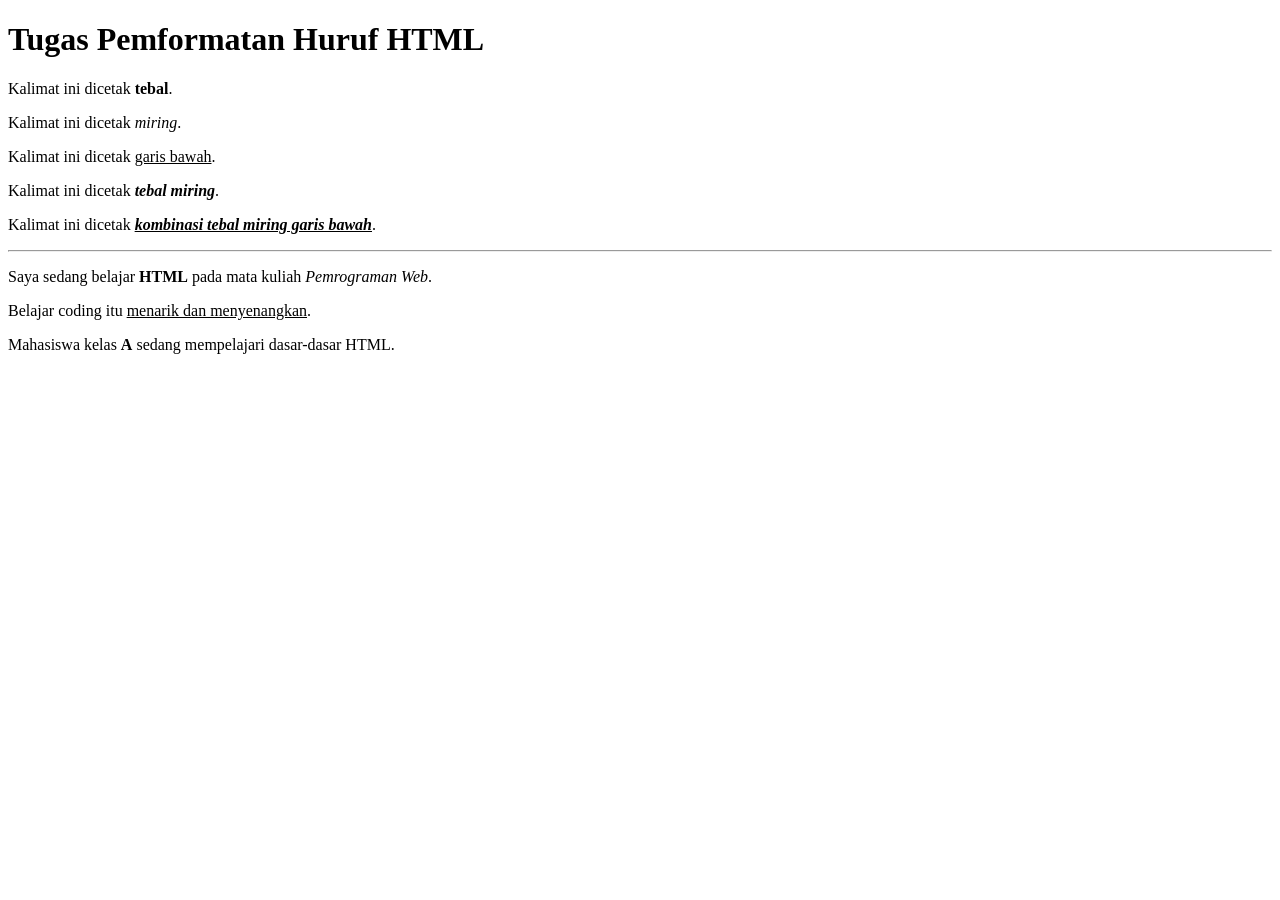
<file: A-2500018015-Ryan Dwi Nur Ikhsan-PWeb-Tugas036-SKRIP.html>
<!DOCTYPE html>
<html>
<head>
    <title>Format Huruf HTML</title>
</head>

<body>

<h1>Tugas Pemformatan Huruf HTML</h1>

<p>
Kalimat ini dicetak <b>tebal</b>.
</p>

<p>
Kalimat ini dicetak <i>miring</i>.
</p>

<p>
Kalimat ini dicetak <u>garis bawah</u>.
</p>

<p>
Kalimat ini dicetak <b><i>tebal miring</i></b>.
</p>

<p>
Kalimat ini dicetak <b><i><u>kombinasi tebal miring garis bawah</u></i></b>.
</p>

<hr>

<p>
Saya sedang belajar <b>HTML</b> pada mata kuliah <i>Pemrograman Web</i>.
</p>

<p>
Belajar coding itu <u>menarik dan menyenangkan</u>.
</p>

<p>
Mahasiswa kelas <b>A</b> sedang mempelajari dasar-dasar HTML.
</p>

</body>
</html>
</file>
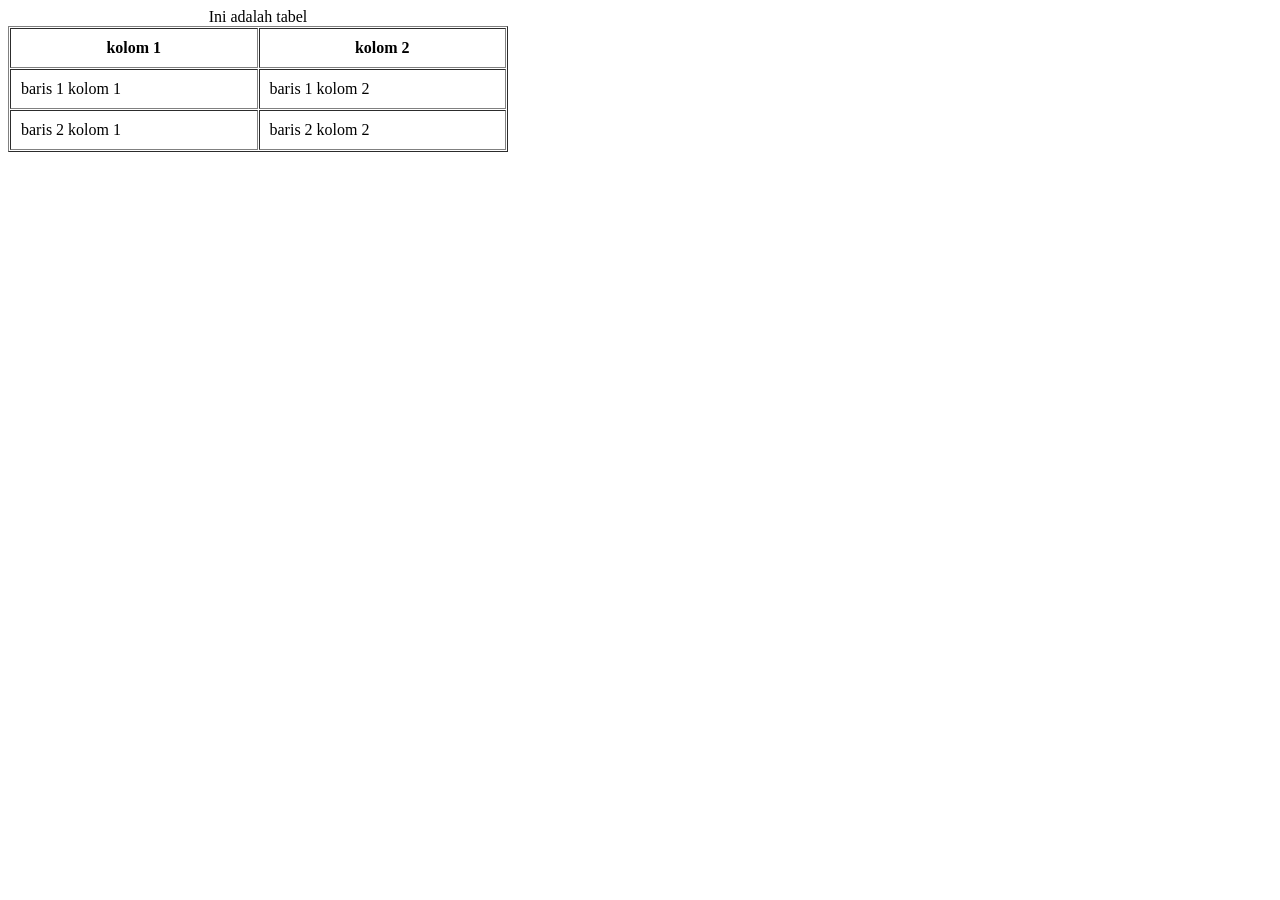
<file: A-2500018015-Ryan Dwi Nur Ikhsan-PWeb0310-Tugas-SKRIP.html>
<!DOCTYPE html>
<html>
<head>
    <title>Tabel HTML</title>
</head>

<body>

    <table width="500" border="1" cellspacing="1" cellpadding="10">

        <caption>Ini adalah tabel</caption>

        <tr>
            <th>kolom 1</th>
            <th>kolom 2</th>
        </tr>

        <tr>
            <td>baris 1 kolom 1</td>
            <td>baris 1 kolom 2</td>
        </tr>

        <tr>
            <td>baris 2 kolom 1</td>
            <td>baris 2 kolom 2</td>
        </tr>

    </table>

</body>
</html>
</file>
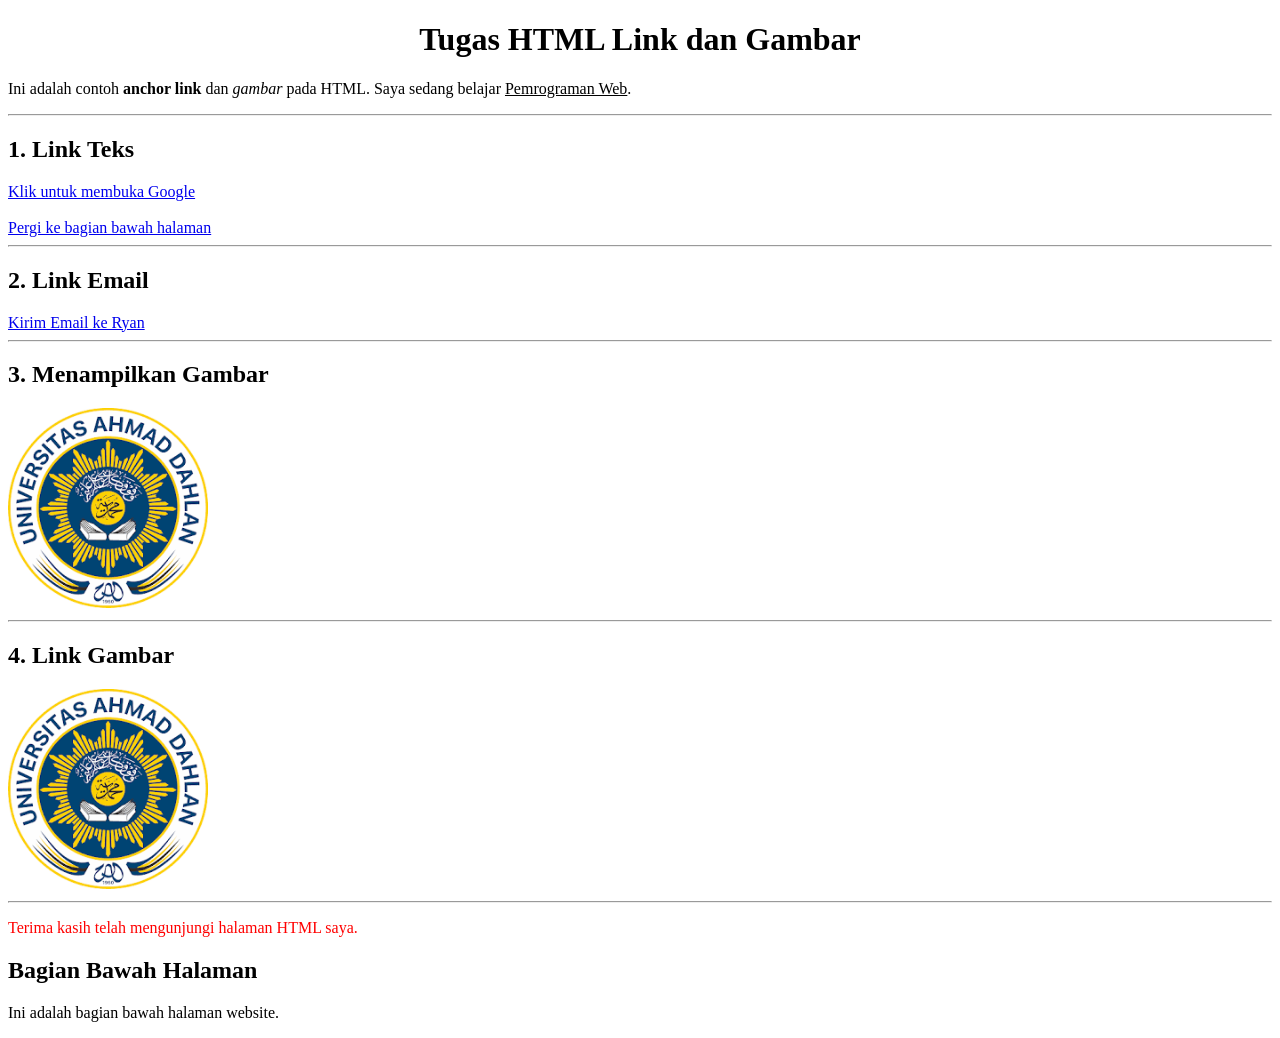
<file: A-2500018015-Ryan Dwi Nur Ikhsan-PWeb0311-Tugas-SKRIP.html>
<!DOCTYPE html>
<html>
<head>
    <title>Tugas Link dan Gambar HTML</title>
</head>

<body>

<h1 align="center">Tugas HTML Link dan Gambar</h1>

<p>
Ini adalah contoh <b>anchor link</b> dan <i>gambar</i> pada HTML.
Saya sedang belajar <u>Pemrograman Web</u>.
</p>

<hr>

<h2>1. Link Teks</h2>

<a href="https://www.google.com">
Klik untuk membuka Google
</a>

<br><br>

<a href="#bawah">
Pergi ke bagian bawah halaman
</a>

<hr>

<h2>2. Link Email</h2>

<a href="mailto:2500018015@webmail.uad.ac.id">
Kirim Email ke Ryan
</a>

<hr>

<h2>3. Menampilkan Gambar</h2>

<img src="[data-uri]"
width="200">

<hr>

<h2>4. Link Gambar</h2>

<a href="https://www.uad.ac.id">

<img src="[data-uri]"
width="200">

</a>

<hr>

<p>
<font color="red">
Terima kasih telah mengunjungi halaman HTML saya.
</font>
</p>

<h2 id="bawah">Bagian Bawah Halaman</h2>

<p>
Ini adalah bagian bawah halaman website.
</p>

</body>
</html>
</file>
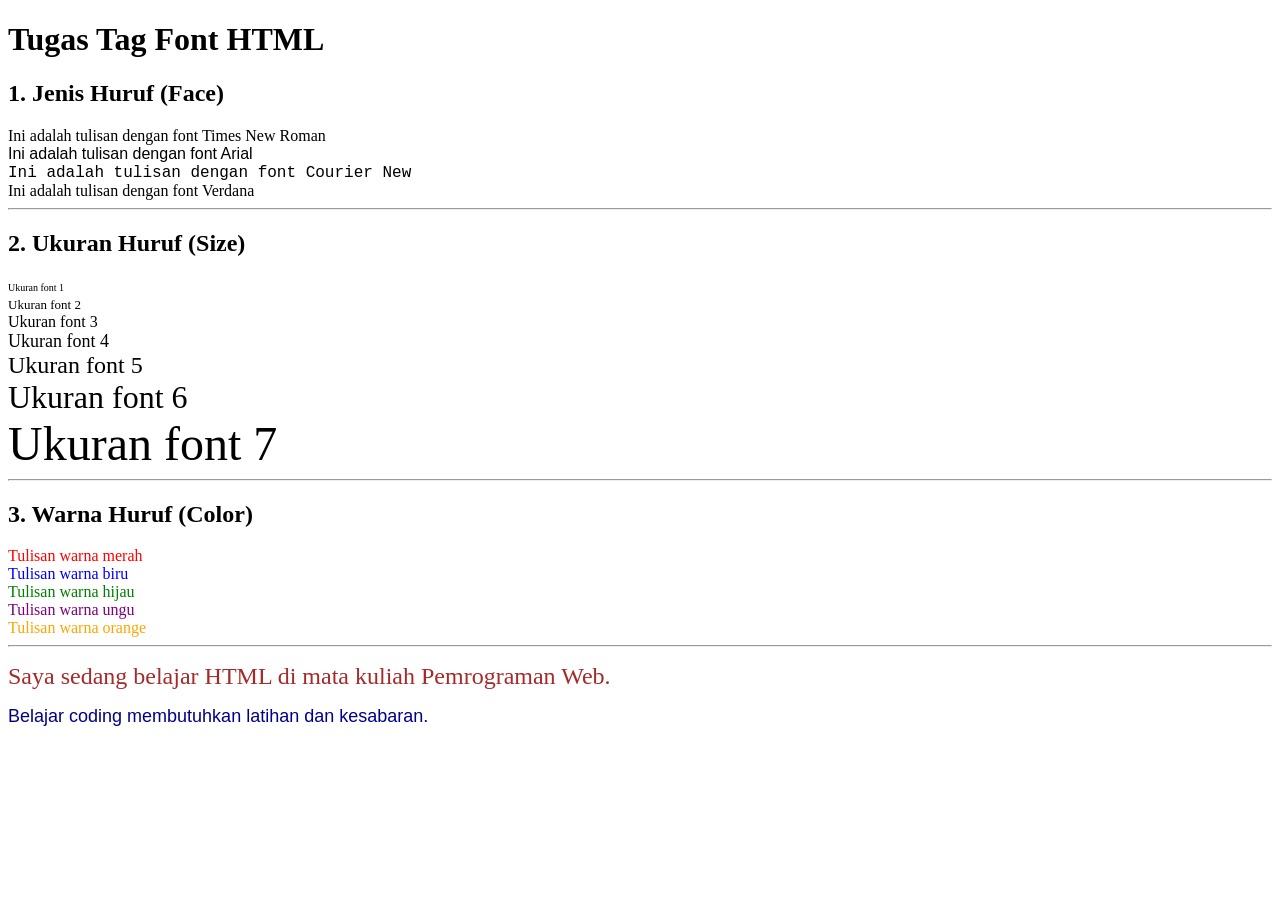
<file: A-2500018015-Ryan Dwi Nur Ikhsan-PWeb039-Tugas-SKRIP.html>
<!DOCTYPE html>
<html>
<head>
    <title>Tag Font HTML</title>
</head>

<body>

<h1>Tugas Tag Font HTML</h1>

<h2>1. Jenis Huruf (Face)</h2>

<font face="Times New Roman">
Ini adalah tulisan dengan font Times New Roman
</font>
<br>

<font face="Arial">
Ini adalah tulisan dengan font Arial
</font>
<br>

<font face="Courier New">
Ini adalah tulisan dengan font Courier New
</font>
<br>

<font face="Verdana">
Ini adalah tulisan dengan font Verdana
</font>

<hr>

<h2>2. Ukuran Huruf (Size)</h2>

<font size="1">Ukuran font 1</font><br>
<font size="2">Ukuran font 2</font><br>
<font size="3">Ukuran font 3</font><br>
<font size="4">Ukuran font 4</font><br>
<font size="5">Ukuran font 5</font><br>
<font size="6">Ukuran font 6</font><br>
<font size="7">Ukuran font 7</font><br>

<hr>

<h2>3. Warna Huruf (Color)</h2>

<font color="red">Tulisan warna merah</font><br>
<font color="blue">Tulisan warna biru</font><br>
<font color="green">Tulisan warna hijau</font><br>
<font color="purple">Tulisan warna ungu</font><br>
<font color="orange">Tulisan warna orange</font><br>

<hr>

<p>
<font face="Verdana" size="5" color="brown">
Saya sedang belajar HTML di mata kuliah Pemrograman Web.
</font>
</p>

<p>
<font face="Arial" size="4" color="darkblue">
Belajar coding membutuhkan latihan dan kesabaran.
</font>
</p>

</body>
</html>
</file>
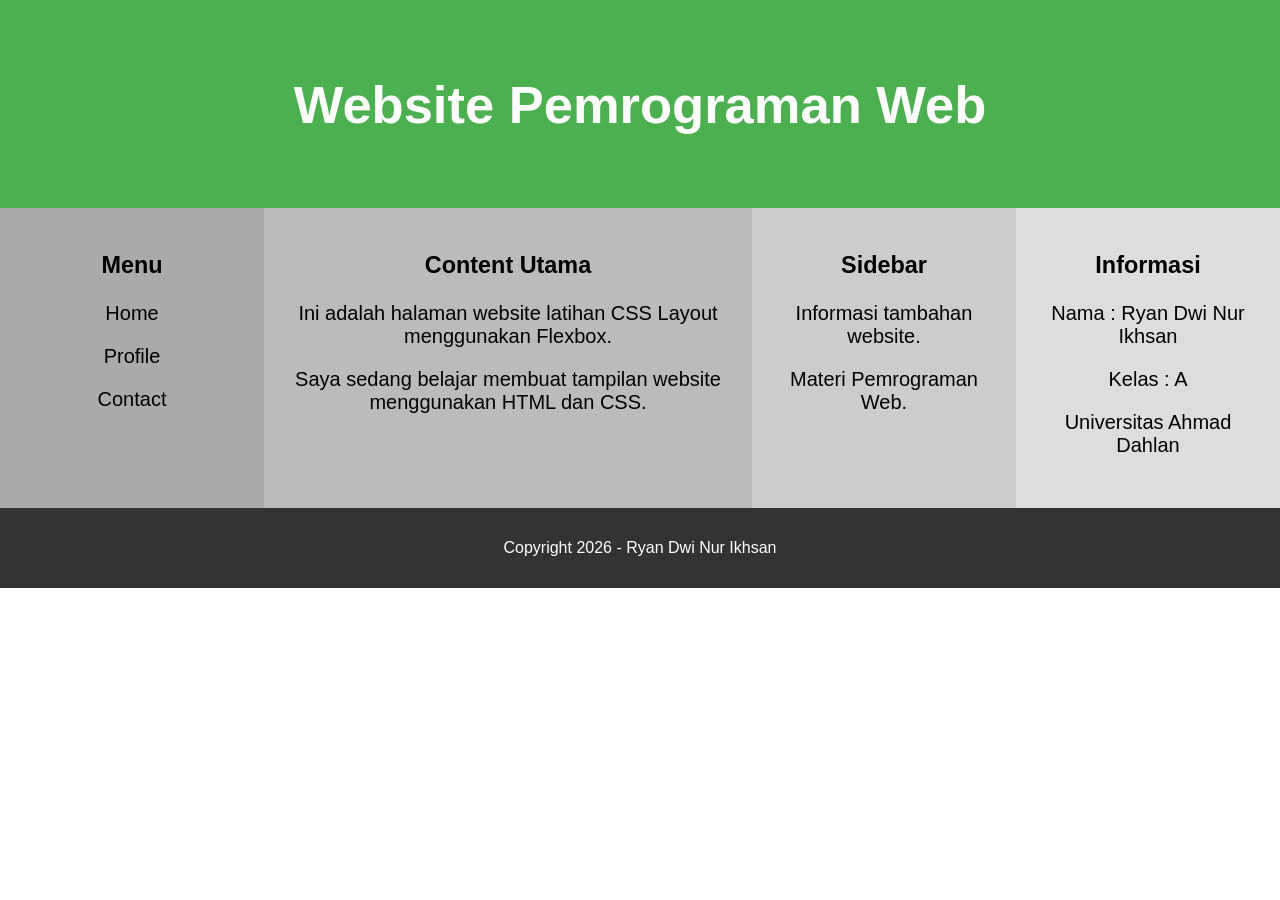
<file: A-2500018015-Ryan Dwi Nur Ikhsan-PWeb062-Tugas.html>
<!DOCTYPE html>
<html lang="en">
<head>
<title>Box Layout CSS</title>
<meta charset="utf-8">
<meta name="viewport" content="width=device-width, initial-scale=1">

<style>

* {
  box-sizing: border-box;
}

body {
  font-family: Arial, Helvetica, sans-serif;
  margin: 0;
}

/* Header */
.header {
  background-color: #4CAF50;
  padding: 30px;
  text-align: center;
  font-size: 35px;
  color: white;
}

/* Layout baris */
.row {
  display: flex;
}

/* Semua kolom */
.column {
  padding: 20px;
  height: 300px;
  text-align: center;
  font-size: 20px;
}

/* Kolom kiri */
.column.side {
  flex: 1;
}

/* Kolom tengah */
.column.middle {
  flex: 2;
}

/* Footer */
.footer {
  background-color: #333;
  padding: 15px;
  text-align: center;
  color: white;
}

/* Responsive */
@media (max-width: 600px) {
  .row {
    flex-direction: column;
  }
}

</style>
</head>

<body>

<div class="header">
  <h2>Website Pemrograman Web</h2>
</div>

<div class="row">

  <div class="column side" style="background-color:#aaa;">
    <h3>Menu</h3>
    <p>Home</p>
    <p>Profile</p>
    <p>Contact</p>
  </div>

  <div class="column middle" style="background-color:#bbb;">
    <h3>Content Utama</h3>
    <p>
      Ini adalah halaman website latihan CSS Layout menggunakan Flexbox.
    </p>

    <p>
      Saya sedang belajar membuat tampilan website menggunakan HTML dan CSS.
    </p>
  </div>

  <div class="column side" style="background-color:#ccc;">
    <h3>Sidebar</h3>

    <p>
      Informasi tambahan website.
    </p>

    <p>
      Materi Pemrograman Web.
    </p>
  </div>

  <div class="column side" style="background-color:#ddd;">
    <h3>Informasi</h3>

    <p>
      Nama : Ryan Dwi Nur Ikhsan
    </p>

    <p>
      Kelas : A
    </p>

    <p>
      Universitas Ahmad Dahlan
    </p>
  </div>

</div>

<div class="footer">
  <p>Copyright 2026 - Ryan Dwi Nur Ikhsan</p>
</div>

</body>
</html>
</file>
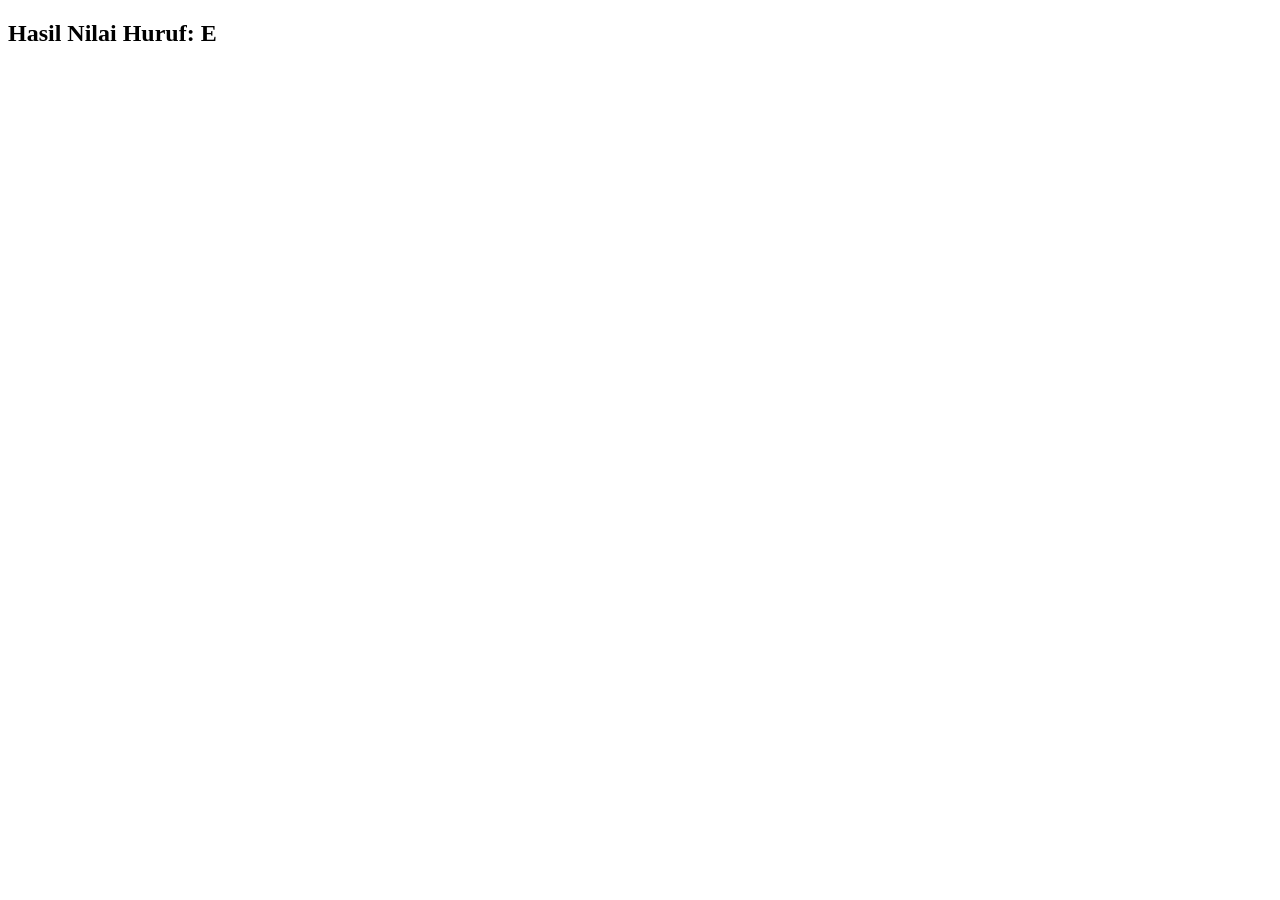
<file: A-2500018015-Ryan Dwi Nur Ikhsan-PWeb072-Tugas.html>
<!DOCTYPE html>
<html>
<head>
    <title>Nilai Huruf</title>
</head>

<body>

<script language="JavaScript">

var nilai = prompt("Masukkan Nilai (0-100):", 0);

var hasil;

if (nilai >= 0 && nilai <= 20) {
    hasil = "E";
}

else if (nilai >= 21 && nilai <= 39) {
    hasil = "D";
}

else if (nilai >= 40 && nilai <= 64) {
    hasil = "C";
}

else if (nilai >= 65 && nilai <= 79) {
    hasil = "B";
}

else if (nilai >= 80 && nilai <= 100) {
    hasil = "A";
}

else {
    hasil = "Nilai tidak valid";
}

document.write("<h2>Hasil Nilai Huruf: " + hasil + "</h2>");

</script>

</body>
</html>
</file>
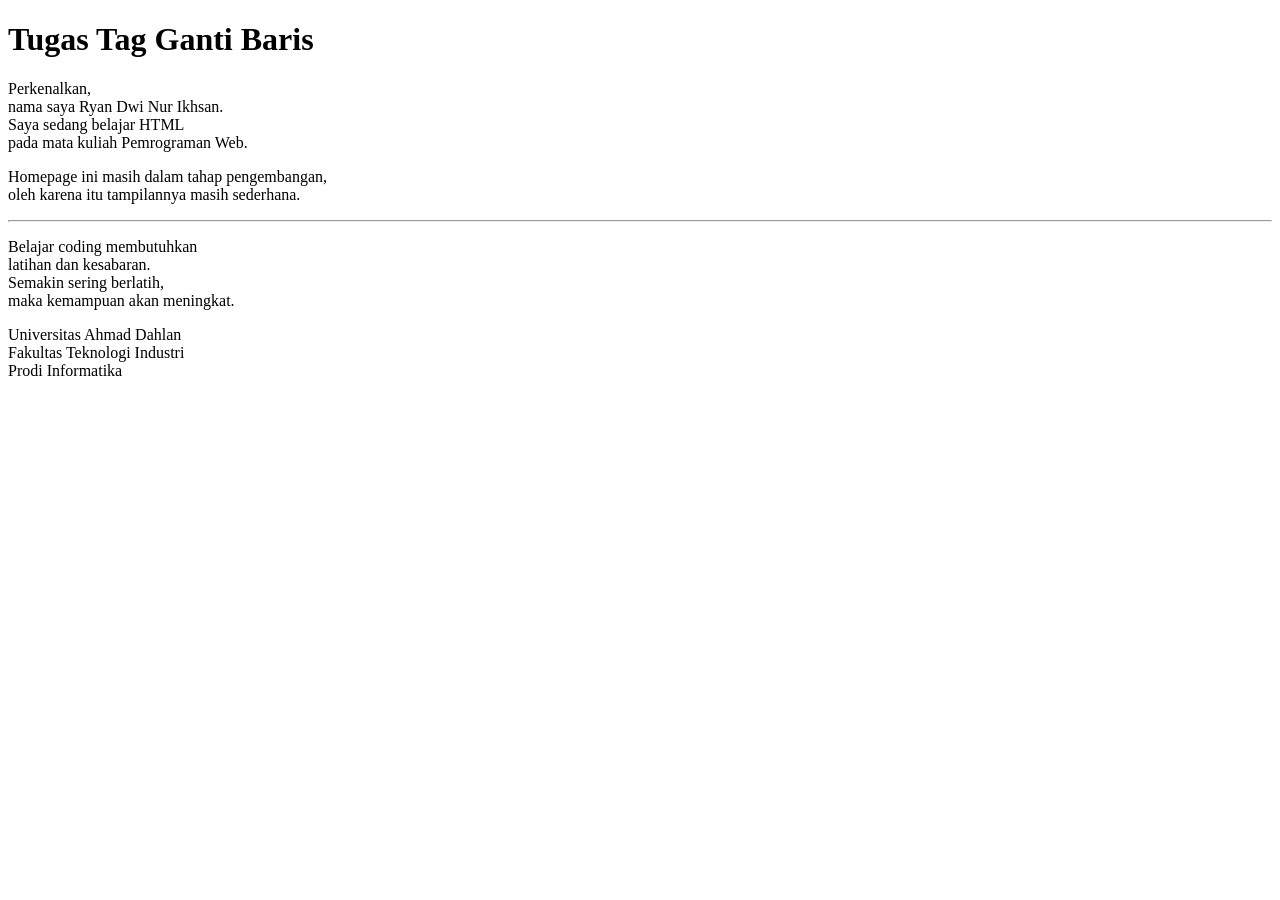
<file: A-2500018015-Ryan Dwi Nur Ikhsan-PWeb2026-Tugas038-SKRIP.html>
<!DOCTYPE html>
<html>
<head>
    <title>Tag Ganti Baris HTML</title>
</head>

<body>

<h1>Tugas Tag Ganti Baris</h1>

<p>
Perkenalkan,<br>
nama saya Ryan Dwi Nur Ikhsan.<br>
Saya sedang belajar HTML<br>
pada mata kuliah Pemrograman Web.
</p>

<p>
Homepage ini masih dalam tahap pengembangan,<br>
oleh karena itu tampilannya masih sederhana.
</p>

<hr>

<p>
Belajar coding membutuhkan<br>
latihan dan kesabaran.<br>
Semakin sering berlatih,<br>
maka kemampuan akan meningkat.
</p>

<p>
Universitas Ahmad Dahlan<br>
Fakultas Teknologi Industri<br>
Prodi Informatika
</p>

</body>
</html>
</file>
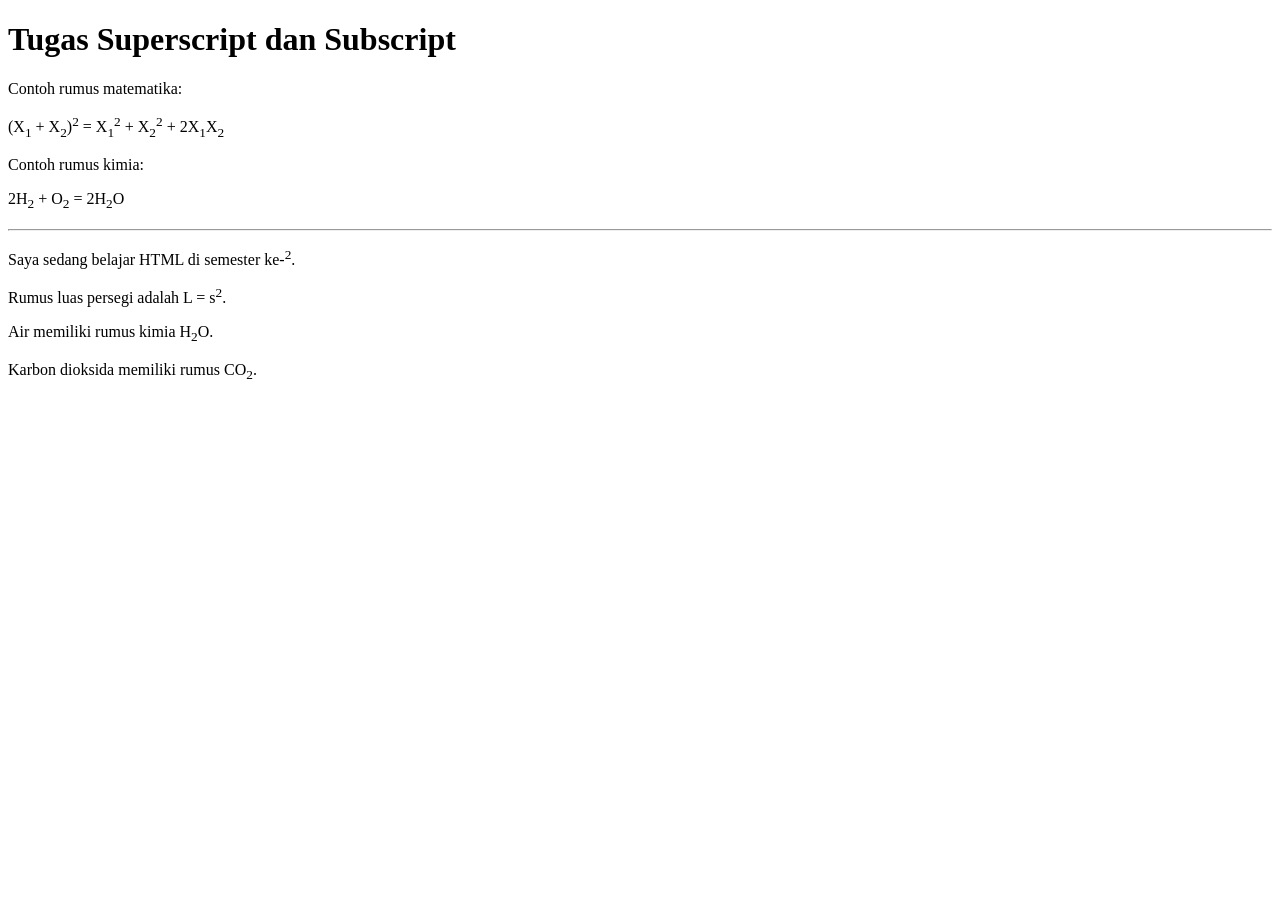
<file: PWeb-03.7.-Tugas-Skrip-2500018015-Ryan Dwi Nur Ikhsan.html>
<!DOCTYPE html>
<html>
<head>
    <title>Teks Pangkat Atas dan Bawah</title>
</head>

<body>

<h1>Tugas Superscript dan Subscript</h1>

<p>
Contoh rumus matematika:
</p>

<p>
(X<sub>1</sub> + X<sub>2</sub>)<sup>2</sup> =
X<sub>1</sub><sup>2</sup> +
X<sub>2</sub><sup>2</sup> +
2X<sub>1</sub>X<sub>2</sub>
</p>

<p>
Contoh rumus kimia:
</p>

<p>
2H<sub>2</sub> + O<sub>2</sub> = 2H<sub>2</sub>O
</p>

<hr>

<p>
Saya sedang belajar HTML di semester ke-<sup>2</sup>.
</p>

<p>
Rumus luas persegi adalah L = s<sup>2</sup>.
</p>

<p>
Air memiliki rumus kimia H<sub>2</sub>O.
</p>

<p>
Karbon dioksida memiliki rumus CO<sub>2</sub>.
</p>

</body>
</html>
</file>
